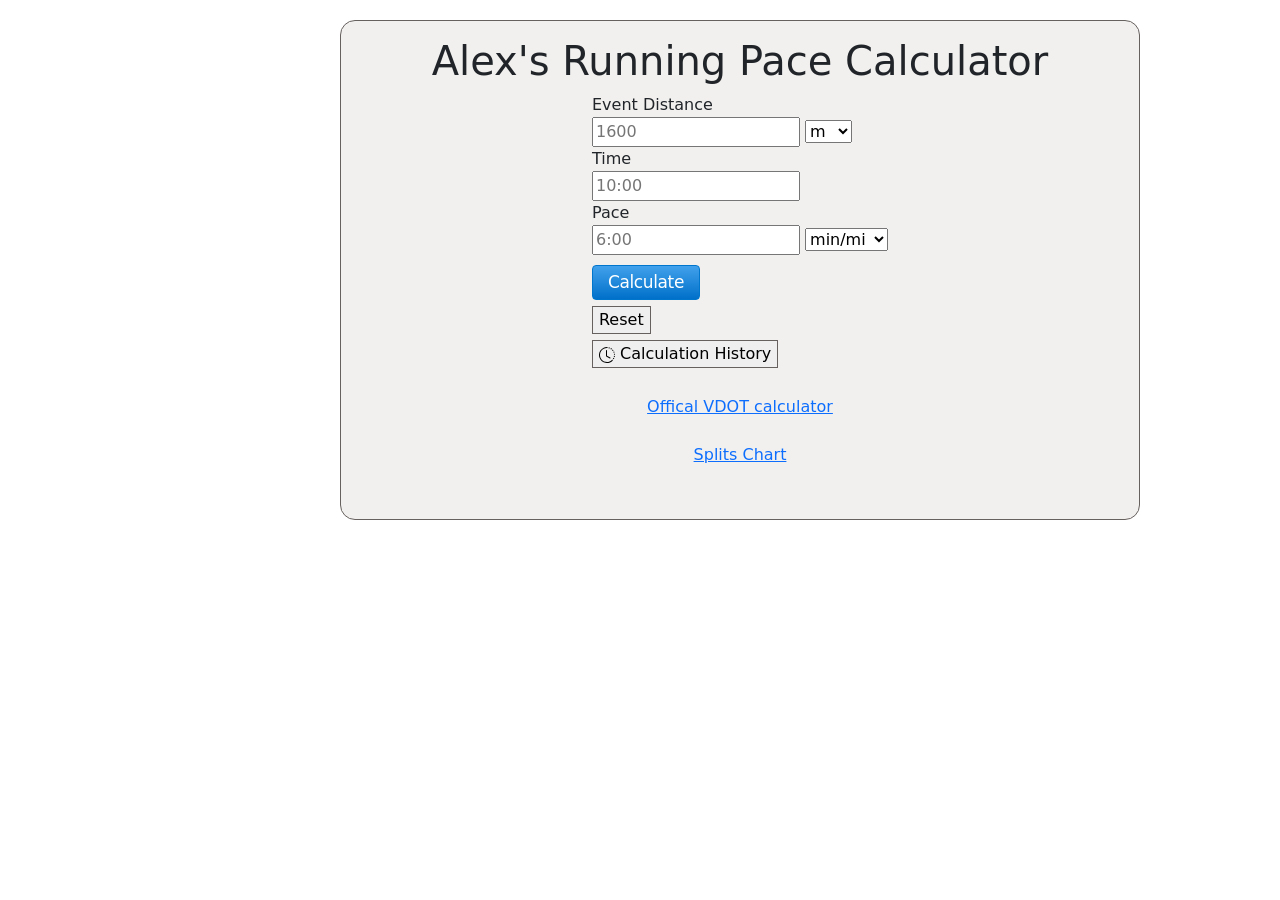
<file: index.html>
<!DOCTYPE html>

<html lang="en">
    <head>
        <link href="https://cdn.jsdelivr.net/npm/bootstrap@5.0.2/dist/css/bootstrap.min.css" rel="stylesheet" integrity="sha384-EVSTQN3/azprG1Anm3QDgpJLIm9Nao0Yz1ztcQTwFspd3yD65VohhpuuCOmLASjC" crossorigin="anonymous">
        <script src="https://cdn.jsdelivr.net/npm/bootstrap@5.0.2/dist/js/bootstrap.bundle.min.js" integrity="sha384-MrcW6ZMFYlzcLA8Nl+NtUVF0sA7MsXsP1UyJoMp4YLEuNSfAP+JcXn/tWtIaxVXM" crossorigin="anonymous"></script>
        <link href="styles.css" rel="stylesheet">
        <title>Running Calculator</title>
        <link rel="icon" type="image/x-icon" href="favicon.ico">

    </head>
    <body>
        <div class="container">
        <h1>Alex's Running Pace Calculator</h1>
        <form>
            <label for="distance">Event Distance</label><br>
            <input type="text" id="distance" name="distance" placeholder="1600">

            <select name="distance_units" id="distance_units">
            <option value="m">m</option>
            <option value="mi">mi</option>
            <option value="km">km</option>
            </select><br>

            <label for="time">Time</label><br>
            <input type="text" id="time" name="time" placeholder="10:00"><br>

            <label for="pace">Pace</label><br>
            <input type="text" id="pace" name="pace" placeholder="6:00">

            <select name="pace_units" id="pace_units">
            <option value="min/mi">min/mi</option>
            <option value="min/km">min/km</option>
            <option value="mi/hr">mi/hr</option>
            <option value="km/hr">km/hr</option>
            <option value="m/s">m/s</option>
            </select><br>

            <button id="calculate" class="button-15" type="button">Calculate</button>
            <button type="button" id="calculate_splits">Splits</button>
            <input type="reset" value="Reset" class="button-1">
            <br><button type="button" id="calculation_history" class="button-1">
                <img src="clock-history.svg">
                Calculation History
            </button>
         </form>
        <br><a href="pace.html">Offical VDOT calculator</a>
        <br><a href="split_charts.html">Splits Chart</a>

        </div>
        <script src="index.js"></script>
    </body>
</html>
</file>
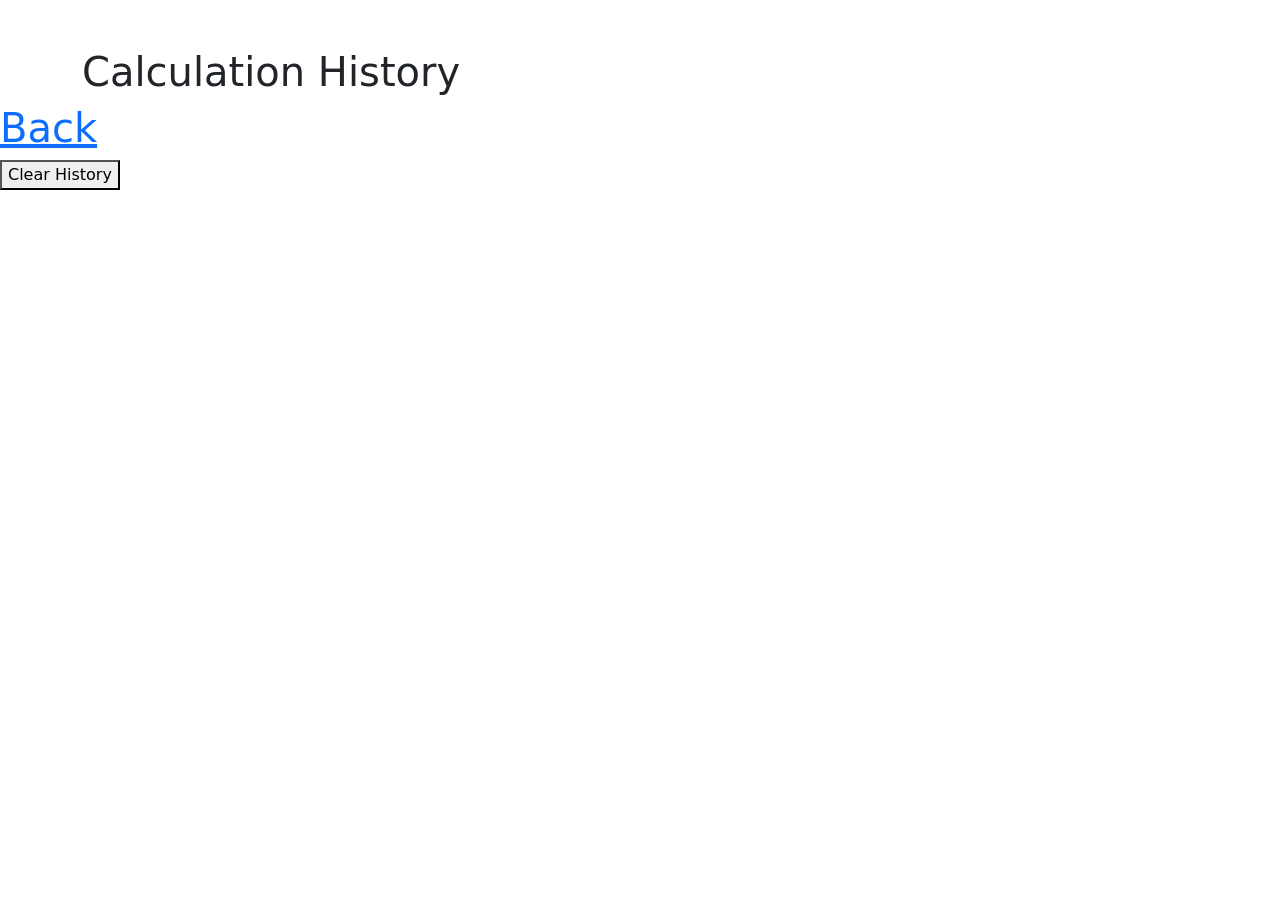
<file: calculation_history.html>
<!DOCTYPE html>

<html lang="en">
    <head>
        <link href="https://cdn.jsdelivr.net/npm/bootstrap@5.0.2/dist/css/bootstrap.min.css" rel="stylesheet" integrity="sha384-EVSTQN3/azprG1Anm3QDgpJLIm9Nao0Yz1ztcQTwFspd3yD65VohhpuuCOmLASjC" crossorigin="anonymous">
        <script src="https://cdn.jsdelivr.net/npm/bootstrap@5.0.2/dist/js/bootstrap.bundle.min.js" integrity="sha384-MrcW6ZMFYlzcLA8Nl+NtUVF0sA7MsXsP1UyJoMp4YLEuNSfAP+JcXn/tWtIaxVXM" crossorigin="anonymous"></script>
        <link href="calculation_history.css" rel="stylesheet">
        <title>Calculation History</title>
        <link rel="icon" type="image/x-icon" href="images/favicon.ico">
    </head>
    <body>

        <h1 class="container pt-5">Calculation History</h1>
        <h1>
            <a href="index.html">Back</a>
        </h1>
        <button id="clear">Clear History</button>


        <div id="history_container"></div>
            <!-- <div class="card">
            <h class="number">1.</h>
            <p>Distance: 10km</p>
            <p>Time: 10:00</p>
            <p>Pace: 10:02</p>
            </div> -->
    </body>
    <script src="calculation_history.js"></script>
</html>
</file>
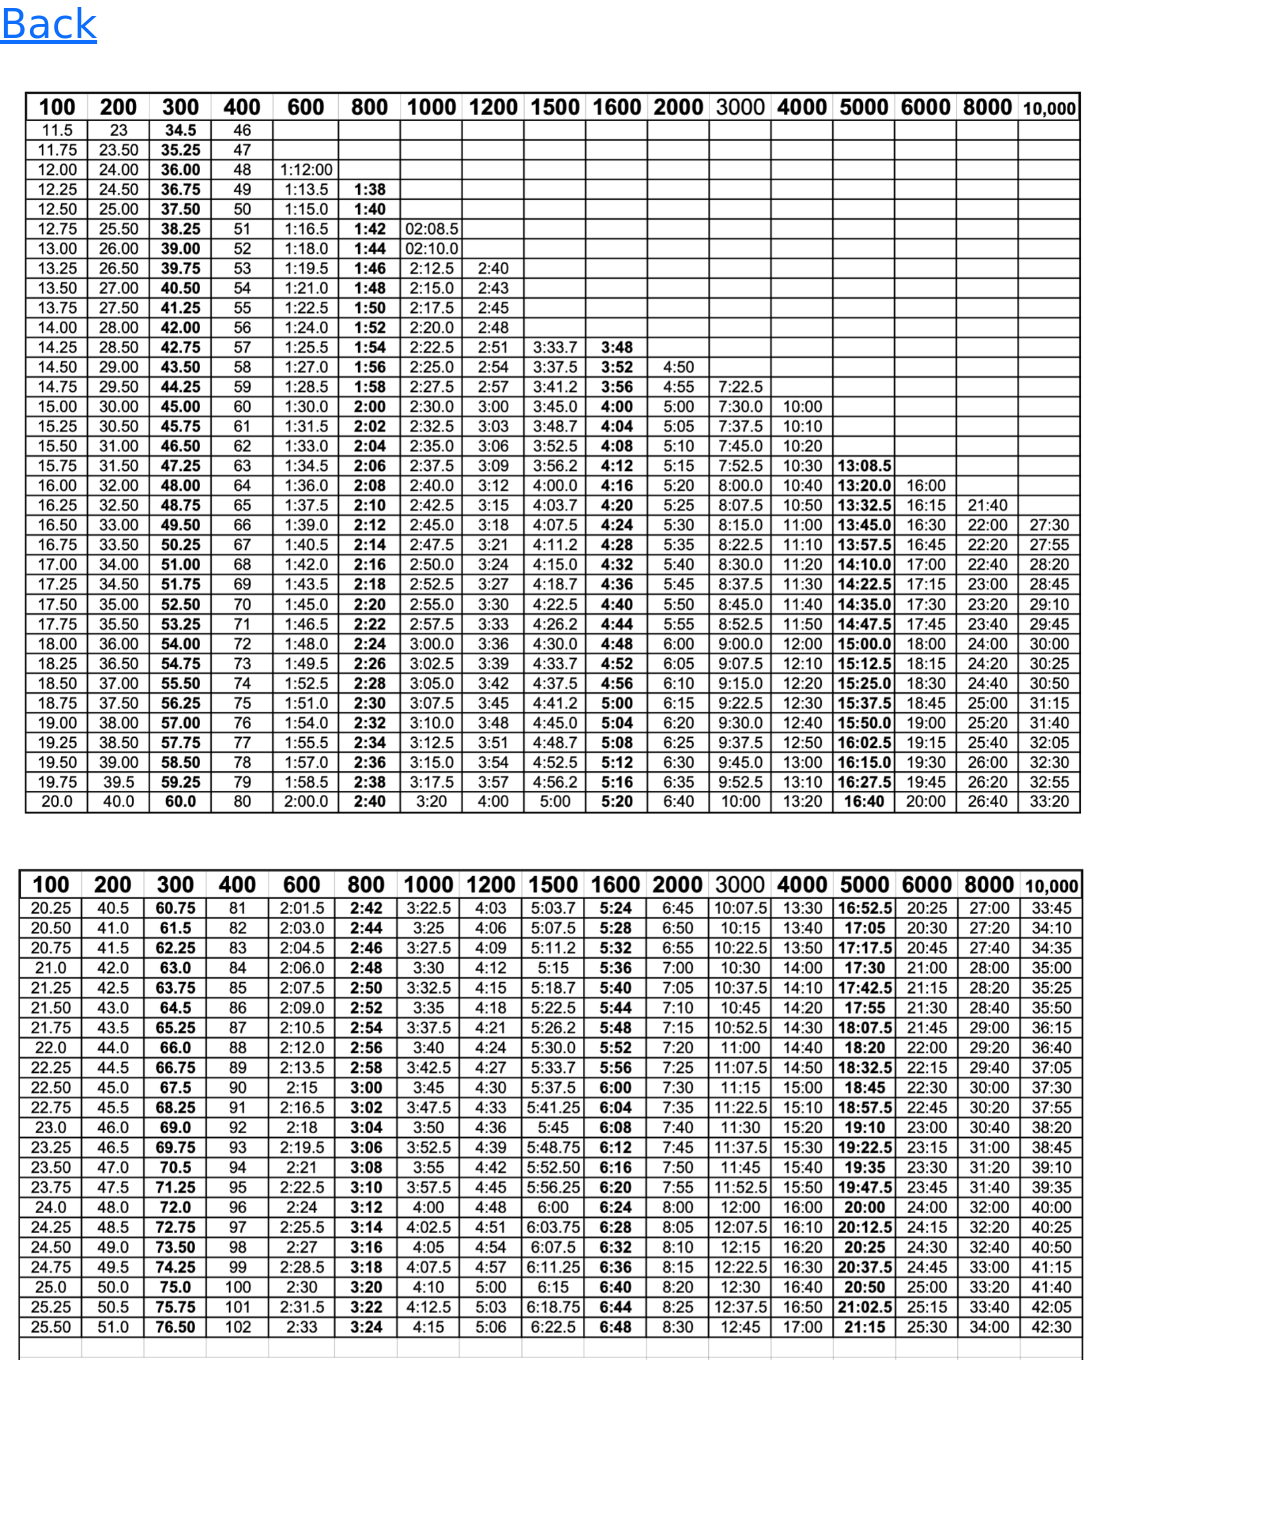
<file: split_charts.html>
<!DOCTYPE html>

<html lang="en">
    <head>
        <link href="https://cdn.jsdelivr.net/npm/bootstrap@5.0.2/dist/css/bootstrap.min.css" rel="stylesheet" integrity="sha384-EVSTQN3/azprG1Anm3QDgpJLIm9Nao0Yz1ztcQTwFspd3yD65VohhpuuCOmLASjC" crossorigin="anonymous">
        <script src="https://cdn.jsdelivr.net/npm/bootstrap@5.0.2/dist/js/bootstrap.bundle.min.js" integrity="sha384-MrcW6ZMFYlzcLA8Nl+NtUVF0sA7MsXsP1UyJoMp4YLEuNSfAP+JcXn/tWtIaxVXM" crossorigin="anonymous"></script>
        <title>Split Charts</title>
    </head>
    <style>
        .a {
            width: 70rem;
        }

        .b {
            width: 68rem;
            margin-bottom: 10rem;
        }
    </style>
    <body>
        <h1>
            <a href="index.html">Back</a>
        </h1>
        <img class="a" src="chart1.png">
        <img class="b" src="chart2.png">
    </body>
</html>
</file>
<file: styles.css>
.center {
    display: flex;
    align-items: center;
}

.container {
    position: absolute;
    display: flex;
    flex-direction: column;
    align-items: center;
    width: 800px;
    height: 500px;
    left: 25%;
    /* top right bottom left */
    padding: 1rem 1rem 1rem 1rem;
    margin: 20px 20px 20px 20px;
    background: #F2F0EF;
    border: 1px solid #66615E;
    border-radius: 15px;
}

.button-1 {
  margin-top: 3px;
  margin-bottom: 3px;
  border: 1px solid #66615E;
}

/* source: https://getcssscan.com/css-buttons-examples */
.button-15 {
  background-image: linear-gradient(#42A1EC, #0070C9);
  border: 1px solid #0077CC;
  border-radius: 4px;
  box-sizing: border-box;
  color: #FFFFFF;
  cursor: pointer;
  direction: ltr;
  display: block;
  font-size: 17px;
  font-weight: 400;
  letter-spacing: -.022em;
  line-height: 1.47059;
  min-width: 30px;
  overflow: visible;
  padding: 4px 15px;
  text-align: center;
  vertical-align: baseline;
  user-select: none;
  -webkit-user-select: none;
  touch-action: manipulation;
  white-space: nowrap;
  margin-top: 10px;
  margin-bottom: 3px;
}

.button-15:hover {
  background-image: linear-gradient(#51A9EE, #147BCD);
  border-color: #1482D0;
  text-decoration: none;
}

.button-15:active {
  background-image: linear-gradient(#3D94D9, #0067B9);
  border-color: #006DBC;
  outline: none;
}
</file>
<file: calculation_history.css>
.number {
    display: inline;
    position: absolute;
    left: 2rem;
    font-size: 20px;
}
.card {
    position: relative;
    display: flex;
    flex-direction: column;
    align-items: center;
    width: 300px;
    /* top right bottom left */
    padding: 1rem 1rem 1rem 1rem;
    margin: 20px 20px 20px 20px;
    background: #F2F0EF;
    border: 1px solid #66615E;
    border-radius: 15px;
}
</file>
